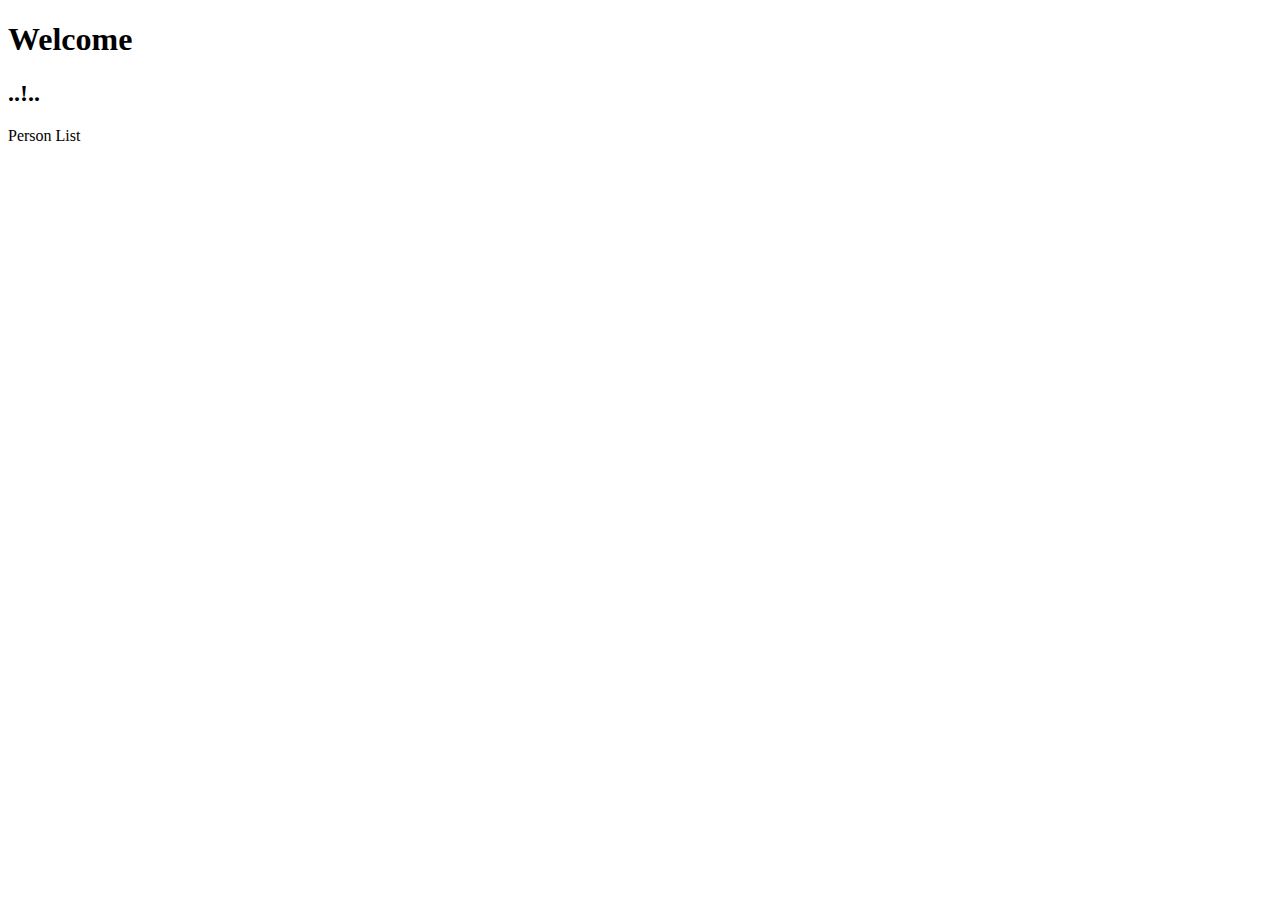
<file: src/main/resources/templates/index.html>
<!DOCTYPE html>
<html xmlns:th="http://www.thymeleaf.org">

	<head>
		<meta charset="ISO-8859-1">
		<title>Index</title>
		<link rel="stylesheet" type="text/css" th:href="@{/css/style.css}"/>
	</head>
	
	<body>
	
		<h1>Welcome</h1>
		<h2 th:utext="${message}">..!..</h2>
		
		 <!--  
      
         In Thymeleaf the equivalent of
         JSP's ${pageContext.request.contextPath}/edit.html
         would be @{/edit.html}
         
         -->
         
      	<a th:href="@{/personList}">Person List</a>  
		
	</body>
	
</html>
</file>
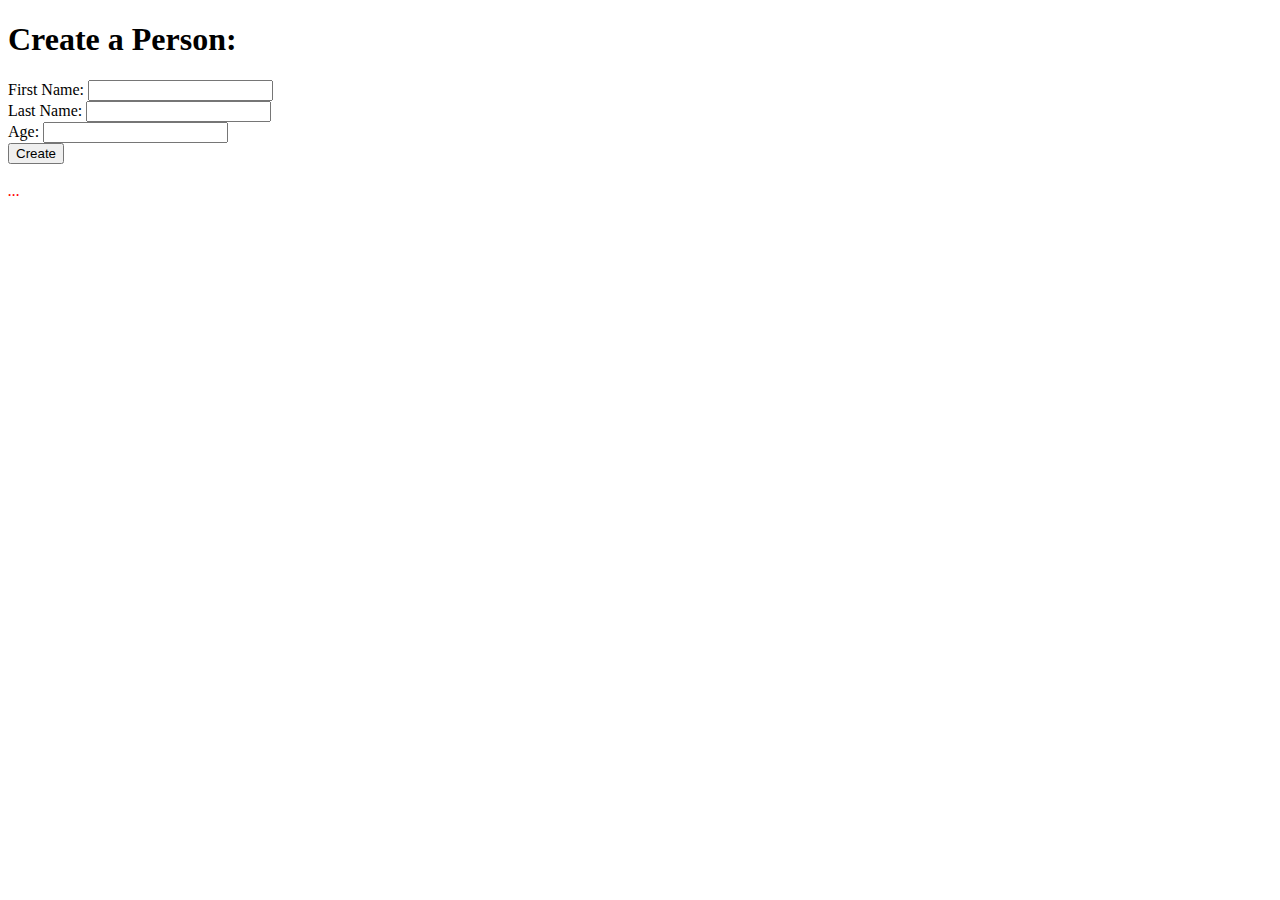
<file: src/main/resources/templates/addPerson.html>
<!DOCTYPE html>
<html xmlns:th="http://www.thymeleaf.org">


	<head>
		<meta charset="ISO-8859-1">
		<title>Add Person</title>
		<link rel="stylesheet" type="text/css" th:href="@{/css/style.css}"/>
	</head>

	<body>
	
		<h1>Create a Person:</h1>
      
      <!--  
         In Thymeleaf the equivalent of
         JSP's ${pageContext.request.contextPath}/edit.html
         would be @{/edit.html}         
         -->
         
      <form th:action="@{/addPerson}"
         th:object="${personForm}" method="POST">
         First Name:
         <input type="text" th:field="*{firstName}" />    
         <br/>
         Last Name:
         <input type="text" th:field="*{lastName}" />     
         <br/>
         Age:
         <input type="text" th:field="*{age}" />
         <br/>
         <input type="submit" value="Create" />
      </form>
      
      <br/>
      
      <!-- Check if errorMessage is not null and not empty -->
      
      <div th:if="${errorMessage}" th:utext="${errorMessage}"
         style="color:red;font-style:italic;">
         ...
      </div>
      
	</body>

</html>
</file>
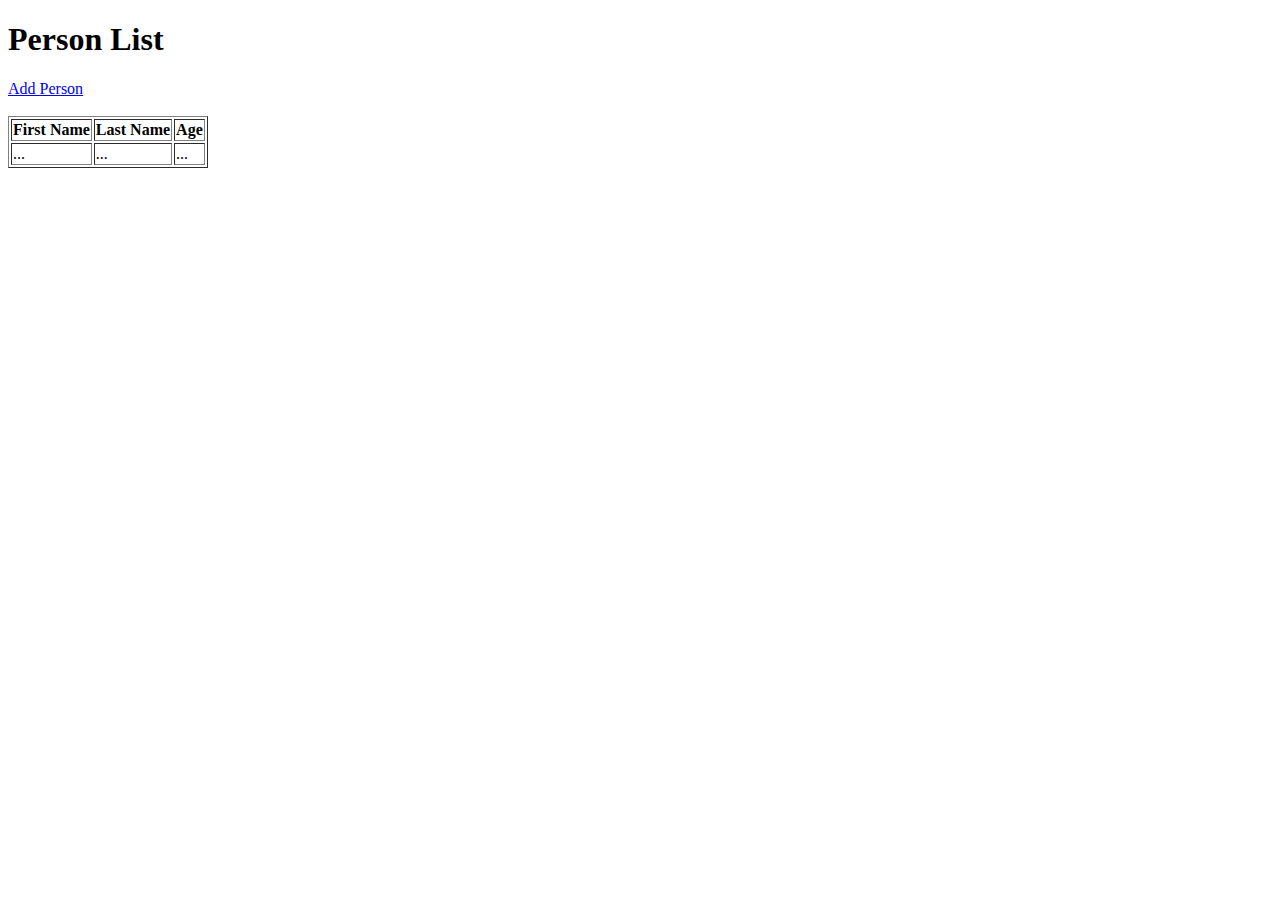
<file: src/main/resources/templates/personList.html>
<!DOCTYPE html>
<html xmlns:th="http://www.thymeleaf.org">


	<head>
		<meta charset="ISO-8859-1">
		<title>Person List</title>
		<link rel="stylesheet" type="text/css" th:href="@{/css/style.css}"/>
	</head>

	<body>
		<h1>Person List</h1>
		     <a href="addPerson">Add Person</a>
		     <br/><br/>
		     <div>
		        <table border="1">
		           <tr>
		              <th>First Name</th>
		              <th>Last Name</th>
		              <th>Age</th>
		           </tr>
		           <tr th:each ="person : ${persons}">
		              <td th:utext="${person.firstName}">...</td>
		              <td th:utext="${person.lastName}">...</td>
		              <td th:utext="${person.age}">...</td>
		           </tr>
		        </table>
		     </div>
	</body>

</html>
</file>
